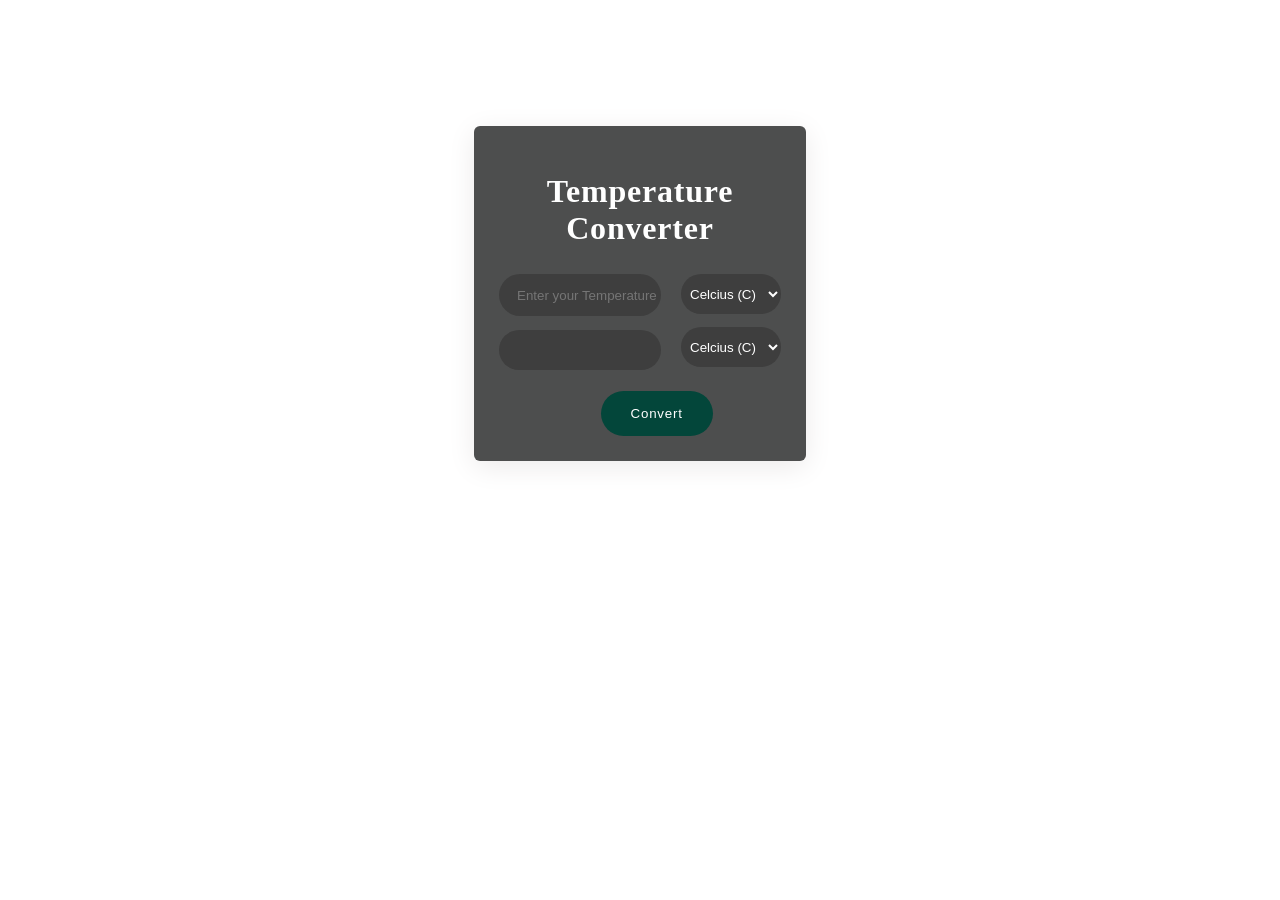
<file: Temperature Converter/index.html>
<!DOCTYPE html>
<html lang="en">
    
<head>
    <meta charset="UTF-8">
    <meta name="viewport" content="width=device-width, initial-scale=1.0">
    <title>Javascript Revision</title>
    <link rel="stylesheet" href="style.css">
</head>

<body>
    <div id="calculate">
        <h1>Temperature Converter</h1>
        <div class="input">
            <input type="text" id="num" placeholder="Enter your Temperature">
            <select id="inputTemp">
                    <option value="cel">Celcius (C)</option>
                    <option value="fah">Fahrenheit (F)</option>
                    <option value="kel">Kelvin (K)</option>
                </select>
        </div>
        <div class="output">
            <div id="result"></div>
            <select id="outputTemp">
                    <option value="cel">Celcius (C)</option>
                    <option value="fah">Fahrenheit (F)</option>
                    <option value="kel">Kelvin (K)</option>
                </select>
        </div>
        <br>
        <button onclick="convertTemp();" id="equals">Convert</button>
    </div>
    <script src="script.js"></script>
</body>

</html>
</file>
<file: Temperature Converter/style.css>
#calculate {
    width: calc(50% - 350px);
    min-height: 100px;
    padding: 2%;
    margin: auto;
    margin-top: 10%;
    border-radius: 6px;
    color: #fff;
    background-color: rgba(48, 49, 49, 0.86);
    box-shadow: 0 6px 28px rgb(236, 234, 234);
}

#calculate h1 {
    text-align: center;
    text-transform: capitalize;
    letter-spacing: 0.8px;
    font-size: 32px;
    font-weight: 850;
}

#calculate .input,
#calculate .output {
    display: flex;
    justify-content: space-between;
}

#calculate input {
    margin: 2% 0;
    width: 100%;
    border: 0;
    margin-right: 20px;
}

#calculate input::placeholder {
    text-indent: 5px;
}

#calculate select {
    margin: 2% 0;
    width: 100px;
    height: 40px;
    border: 0;
    color: #fff;
    padding: 0 5px;
    background-color: rgb(62, 62, 62);
    border-radius: 50px;
    outline: none;
    box-shadow: none;
    border-color: none;
}

#calculate button {
    border: 0;
    color: #fff;
    padding: 15px 30px;
    border-radius: 50px;
    letter-spacing: 0.8px;
    background: rgb(3, 70, 58);
    display: inline;
    margin-right: 5px;
    margin: 0 36%;
}

#calculate #result {
    width: calc(100% - 45px);
    height: 30px;
}

#calculate #result,
#calculate #num {
    height: 40px;
    border-radius: 50px;
    text-indent: 12px;
    color: #fff;
    background-color: rgb(62, 62, 62);
    outline: none;
    box-shadow: none;
    border-color: none;
}

#calculate #result::placeholder,
#calculate #num::placeholder {
    text-indent: 16px;
}

#calculate #result {
    cursor: no-drop;
    width: calc(100% - 120px);
    margin-top: 8px;
    display: flex;
    align-items: center;
}
</file>
